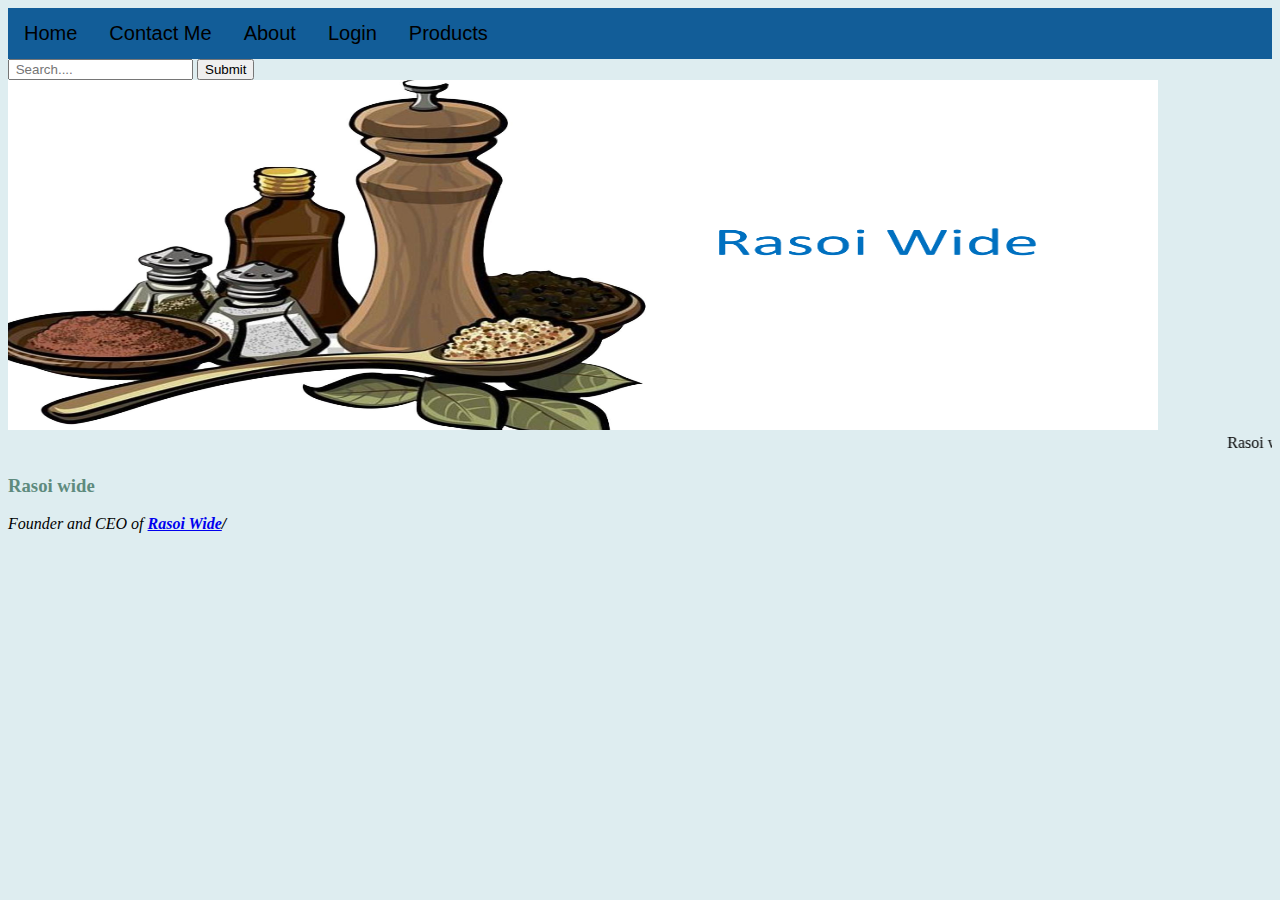
<file: index.html>
<!DOCTYPE html>
<html>
<head>
  <meta charset="utf-8">
  <title>Rasoi Wide</title>
<body style="background-color: #DEEDF0">
<link rel="stylesheet" href="css/styles.css">
<style>
.navbar {
  overflow: hidden;
  background-color: #125D98;
  font-family: Arial, Helvetica, sans-serif;
}

.navbar a {
  float: left;
  font-size: 20px;
  color: Black;
  text-align: center;
  padding: 14px 16px;
  text-decoration: none;
}

.dropdown {
  float: left;
  overflow: hidden;
}

.dropdown .dropbtn {
  cursor: pointer;
  font-size: 20px;
  border: none;
  outline: none;
  color: Black;
  padding: 14px 16px;
  background-color: inherit;
  font-family: inherit;
  margin: 0;
}

.navbar a:hover, .dropdown:hover .dropbtn, .dropbtn:focus {
  background-color: #125D98;
}

.dropdown-content {
  display: none;
  position: absolute;
  background-color: #125D98;
  min-width: 160px;
  box-shadow: 0px 8px 16px 0px rgba(0,0,0,0.2);
  z-index: 1;
}

.dropdown-content a {
  float: none;
  color: black;
  padding: 12px 16px;
  text-decoration: none;
  display: block;
  text-align: left;
}

.dropdown-content a:hover {
  background-color: #F4C7AB;
}

.show {
  display: block;
}
</style>
</head>

<body style="background-color: #DEEDF0">

<div class="navbar">
  <a href="index.html">Home</a>
  <a href="contact-me.html">Contact Me</a>
  <a href="About.html">About</a>
  <a href="Login.html">Login</a>
  <div class="dropdown">
  <button class="dropbtn" onclick="myFunction()">Products
    <i class="fa fa-caret-down"></i>
  </button>
  <div class="dropdown-content" id="myDropdown">
    <a href="All.html">All</a>
    <a href="veg.html">vegetarian</a>
    <a href="non veg.html">nonvegetraian</a>


  </div>




  </div>

</div>

<div class="topnav-right">


<div class="search-container">
  <form>
<input type="text" placeholder=" Search...." name="search">
<button type="submit">Submit</button>
</form>
    <div class="img">
      <img src="images/rasoiwide.png" alt="photo of spice" class="center"height="350"width="1150" /><marquee>Rasoi wide</marquee>
  </div>
  </div>
  <div class="main">


<h3>Rasoi wide</h3>
<p><em> Founder and CEO of <strong><a href="https://www.youtube.com/watch?v=i8Ws8l6_zLs/"><em>Rasoi Wide</em></a>/<strong></em></p>

<script>
/* When the user clicks on the button,
toggle between hiding and showing the dropdown content */
function myFunction() {
  document.getElementById("myDropdown").classList.toggle("show");
}

// Close the dropdown if the user clicks outside of it
window.onclick = function(e) {
  if (!e.target.matches('.dropbtn')) {
  var myDropdown = document.getElementById("myDropdown");
    if (myDropdown.classList.contains('show')) {
      myDropdown.classList.remove('show');
    }
  }
}
</script>
</body>
</html>
</file>
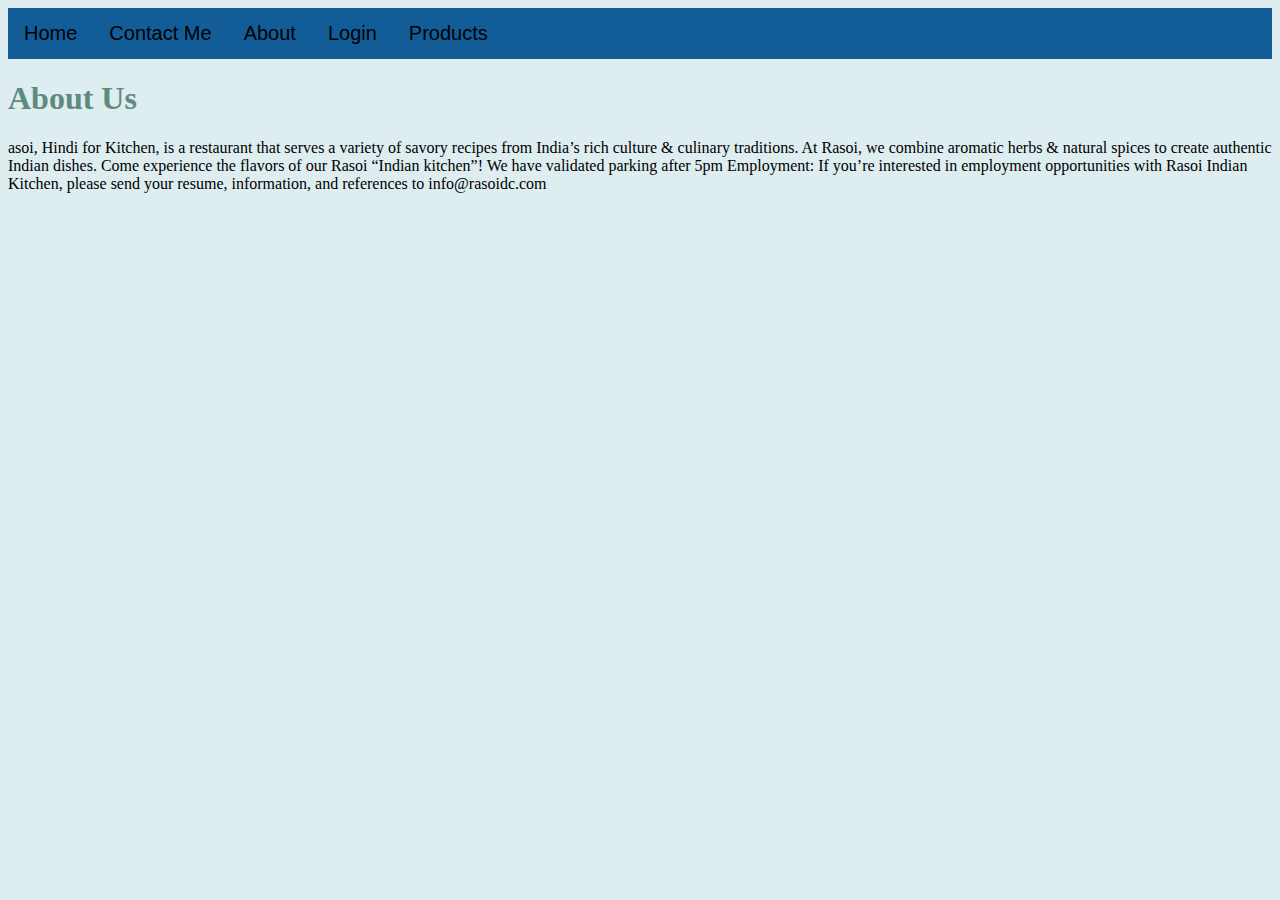
<file: About.html>
<!DOCTYPE html>
<html lang="en" dir="ltr">
  <head>
    <meta charset="utf-8">
    <title>About</title>
    <link rel="stylesheet" href="css/styles.css">

  
  <body style="background-color: #DEEDF0">
    <style>
    .navbar {
      overflow: hidden;
      background-color: #125D98;
      font-family: Arial, Helvetica, sans-serif;
    }

    .navbar a {
      float: left;
      font-size: 20px;
      color: Black;
      text-align: center;
      padding: 14px 16px;
      text-decoration: none;
    }

    .dropdown {
      float: left;
      overflow: hidden;
    }

    .dropdown .dropbtn {
      cursor: pointer;
      font-size: 20px;
      border: none;
      outline: none;
      color: Black;
      padding: 14px 16px;
      background-color: inherit;
      font-family: inherit;
      margin: 0;
    }

    .navbar a:hover, .dropdown:hover .dropbtn, .dropbtn:focus {
      background-color: #125D98;
    }

    .dropdown-content {
      display: none;
      position: absolute;
      background-color: #125D98;
      min-width: 160px;
      box-shadow: 0px 8px 16px 0px rgba(0,0,0,0.2);
      z-index: 1;
    }

    .dropdown-content a {
      float: none;
      color: black;
      padding: 12px 16px;
      text-decoration: none;
      display: block;
      text-align: left;
    }

    .dropdown-content a:hover {
      background-color: #F4C7AB;
    }

    .show {
      display: block;
    }
    </style>
    </head>

    <body style="background-color: #DEEDF0">

    <div class="navbar">
      <a href="index.html">Home</a>
      <a href="contact-me.html">Contact Me</a>
      <a href="About.html">About</a>
      <a href="Login.html">Login</a>
      <div class="dropdown">
      <button class="dropbtn" onclick="myFunction()">Products
        <i class="fa fa-caret-down"></i>
      </button>
      <div class="dropdown-content" id="myDropdown">
        <a href="All.html">All</a>
        <a href="veg.html">vegetarian</a>
        <a href="non veg.html">nonvegetraian</a>


      </div>




      </div>

    </div>
  <h1>About Us</h1>
  <p>asoi, Hindi for Kitchen, is a restaurant that serves a variety of savory recipes from India’s rich culture & culinary traditions. At Rasoi, we combine aromatic herbs & natural spices to create authentic Indian dishes. Come experience the flavors of our Rasoi “Indian kitchen”! We have validated parking after 5pm

Employment:
If you’re interested in employment opportunities with Rasoi Indian Kitchen, please send your resume, information, and references to info@rasoidc.com</p>



  </body>
</html>
</file>
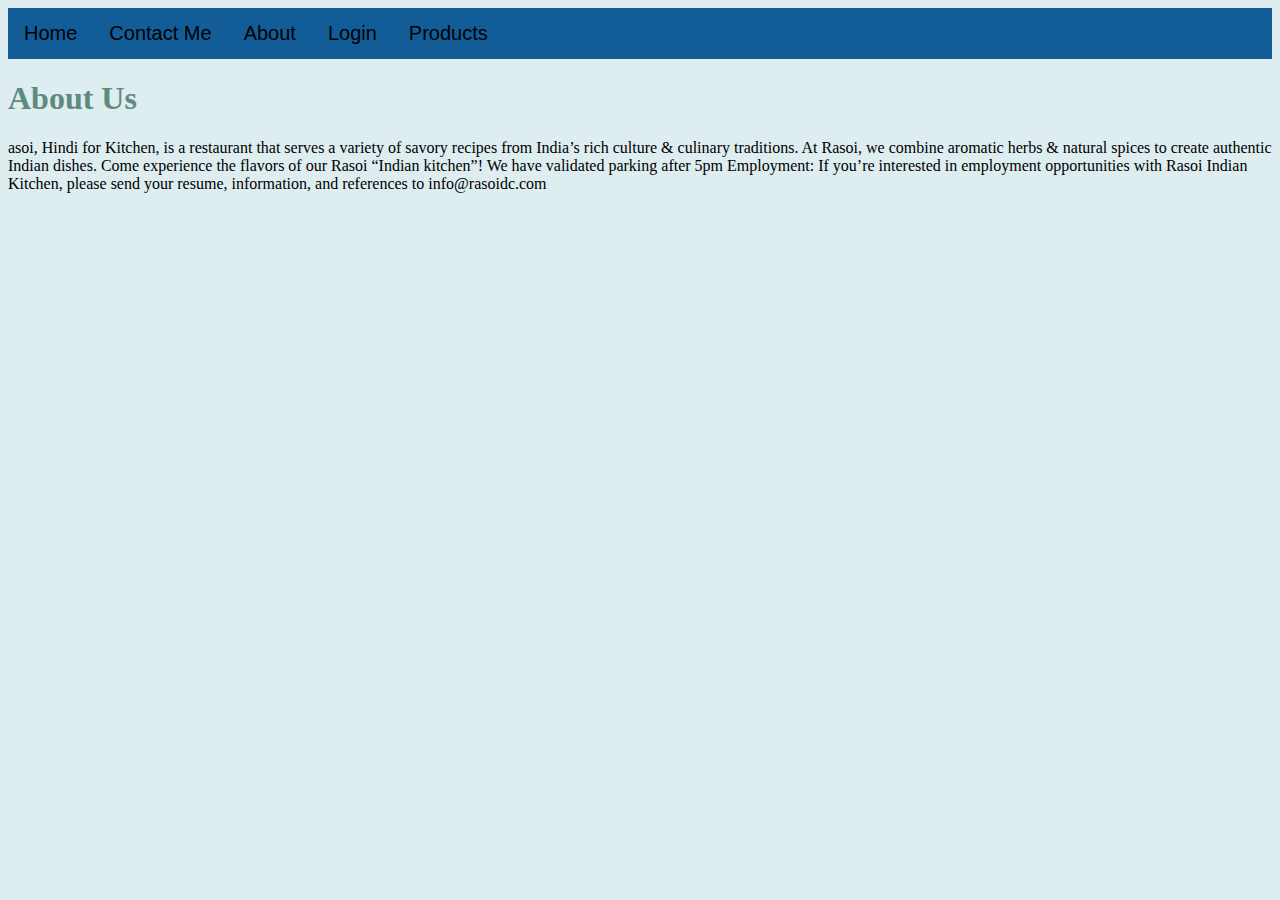
<file: All.html>
<!DOCTYPE html>
<html lang="en" dir="ltr">
  <head>
    <meta charset="utf-8">
    <title>All</title>
  <link rel="stylesheet" href="css/styles.css">
  <body style="background-color: #DEEDF0">
    <style>
    .navbar {
      overflow: hidden;
      background-color: #125D98;
      font-family: Arial, Helvetica, sans-serif;
    }

    .navbar a {
      float: left;
      font-size: 20px;
      color: Black;
      text-align: center;
      padding: 14px 16px;
      text-decoration: none;
    }

    .dropdown {
      float: left;
      overflow: hidden;
    }

    .dropdown .dropbtn {
      cursor: pointer;
      font-size: 20px;
      border: none;
      outline: none;
      color: Black;
      padding: 14px 16px;
      background-color: inherit;
      font-family: inherit;
      margin: 0;
    }

    .navbar a:hover, .dropdown:hover .dropbtn, .dropbtn:focus {
      background-color: #125D98;
    }

    .dropdown-content {
      display: none;
      position: absolute;
      background-color: #125D98;
      min-width: 160px;
      box-shadow: 0px 8px 16px 0px rgba(0,0,0,0.2);
      z-index: 1;
    }

    .dropdown-content a {
      float: none;
      color: black;
      padding: 12px 16px;
      text-decoration: none;
      display: block;
      text-align: left;
    }

    .dropdown-content a:hover {
      background-color: #F4C7AB;
    }

    .show {
      display: block;
    }
    </style>
    </head>

    <body style="background-color: #DEEDF0">

    <div class="navbar">
      <a href="index.html">Home</a>
      <a href="contact-me.html">Contact Me</a>
      <a href="About.html">About</a>
      <a href="Login.html">Login</a>
      <div class="dropdown">
      <button class="dropbtn" onclick="myFunction()">Products
        <i class="fa fa-caret-down"></i>
      </button>
      <div class="dropdown-content" id="myDropdown">
        <a href="All.html">All</a>
        <a href="veg.html">vegetarian</a>
        <a href="non veg.html">nonvegetraian</a>


      </div>




      </div>

    </div>
    <title>About</title>
    <link rel="stylesheet" href="css/styles.css">

    </head>
    <body style="background-color: #DEEDF0">

    <h1>About Us</h1>
    <p>asoi, Hindi for Kitchen, is a restaurant that serves a variety of savory recipes from India’s rich culture & culinary traditions. At Rasoi, we combine aromatic herbs & natural spices to create authentic Indian dishes. Come experience the flavors of our Rasoi “Indian kitchen”! We have validated parking after 5pm

    Employment:
    If you’re interested in employment opportunities with Rasoi Indian Kitchen, please send your resume, information, and references to info@rasoidc.com</p>


  </body>
  </html>
</file>
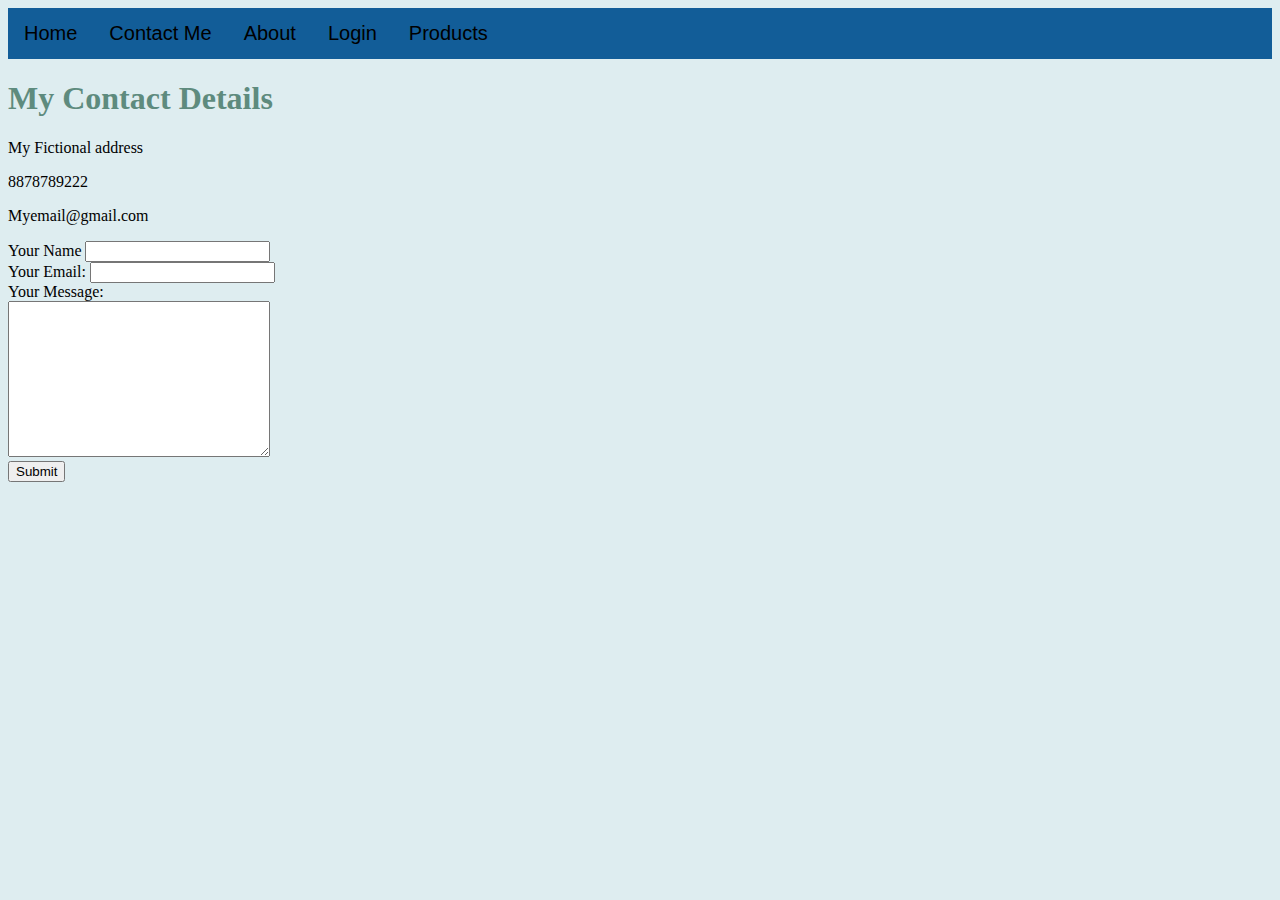
<file: contact-me.html>
<!DOCTYPE html>
<html lang="en" dir="ltr">
  <head>
    <meta charset="utf-8">
    <title>Contact Me</title>
    <link rel="stylesheet" href="css/styles.css">

  
  <body style="background-color: #DEEDF0">
    <style>
    .navbar {
      overflow: hidden;
      background-color: #125D98;
      font-family: Arial, Helvetica, sans-serif;
    }

    .navbar a {
      float: left;
      font-size: 20px;
      color: Black;
      text-align: center;
      padding: 14px 16px;
      text-decoration: none;
    }

    .dropdown {
      float: left;
      overflow: hidden;
    }

    .dropdown .dropbtn {
      cursor: pointer;
      font-size: 20px;
      border: none;
      outline: none;
      color: Black;
      padding: 14px 16px;
      background-color: inherit;
      font-family: inherit;
      margin: 0;
    }

    .navbar a:hover, .dropdown:hover .dropbtn, .dropbtn:focus {
      background-color: #125D98;
    }

    .dropdown-content {
      display: none;
      position: absolute;
      background-color: #125D98;
      min-width: 160px;
      box-shadow: 0px 8px 16px 0px rgba(0,0,0,0.2);
      z-index: 1;
    }

    .dropdown-content a {
      float: none;
      color: black;
      padding: 12px 16px;
      text-decoration: none;
      display: block;
      text-align: left;
    }

    .dropdown-content a:hover {
      background-color: #F4C7AB;
    }

    .show {
      display: block;
    }
    </style>
    </head>

    <body style="background-color: #DEEDF0">

    <div class="navbar">
      <a href="index.html">Home</a>
      <a href="contact-me.html">Contact Me</a>
      <a href="About.html">About</a>
      <a href="Login.html">Login</a>
      <div class="dropdown">
      <button class="dropbtn" onclick="myFunction()">Products
        <i class="fa fa-caret-down"></i>
      </button>
      <div class="dropdown-content" id="myDropdown">
        <a href="All.html">All</a>
        <a href="veg.html">vegetarian</a>
        <a href="non veg.html">nonvegetraian</a>


      </div>




      </div>

    </div>
  <h1>My Contact Details</h1>
  <p>My Fictional address</p>
  <p>8878789222</p>
  <p>Myemail@gmail.com</p>

  <form  action="mailto:info@londonrasoiwide.com" method="post" enctype="text/plain">
    <label>Your Name</label>
    <input type="text" name="Your Name" value=""><br>
    <label>Your Email:</label>
    <input type="email" name="Your Email" value=""><br>
    <label>Your Message:</label><br>
    <textarea name="Yourmessage" rows="10" cols="30"></textarea><br>
    <input type="Submit" name="" >
  </form>
  </body>
</html>
</file>
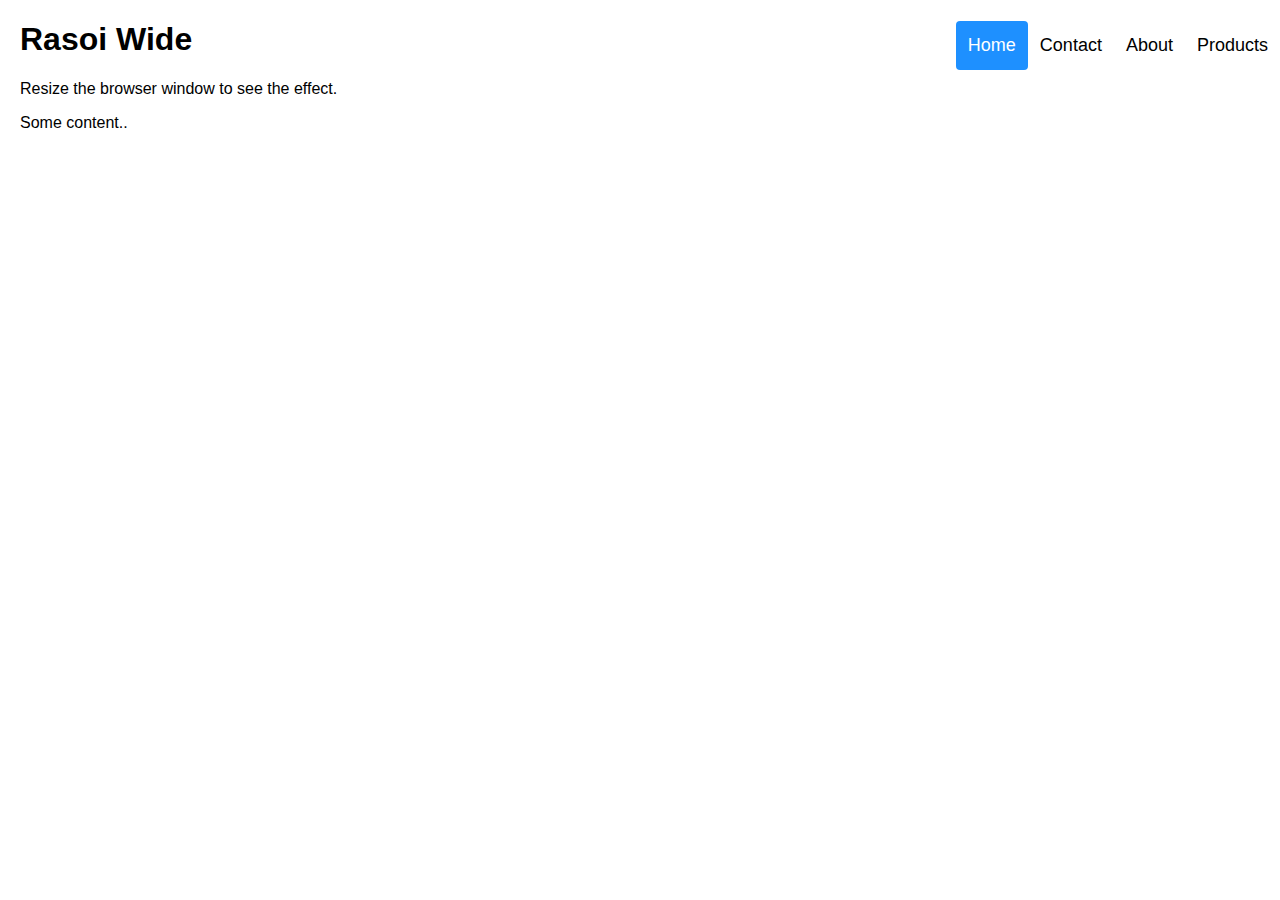
<file: home.html>
<!DOCTYPE html>
<html>
<head>
<meta name="viewport" content="width=device-width, initial-scale=1">
<style>
* {box-sizing: border-box;}


body {
  margin: 0;
  font-family: Arial, Helvetica, sans-serif;
}
<body style="background-color: #DEEDF0">
.header {
  overflow: hidden;
  background-color: #f1f1f1;
  padding: 20px 10px;
}

.header a {
  float: left;
  color: black;
  text-align: center;
  padding: 12px;
  text-decoration: none;
  font-size: 18px;
  line-height: 25px;
  border-radius: 4px;
}

.header a.logo {
  font-size: 25px;
  font-weight: bold;
}

.header a:hover {
  background-color: #ddd;
  color: black;
}

.header a.active {
  background-color: dodgerblue;
  color: white;
}

.header-right {
  float: right;
}

@media screen and (max-width: 500px) {
  .header a {
    float: none;
    display: block;
    text-align: left;
  }

  .header-right {
    float: none;
  }
}
</style>
</head>
<body>

<div class="header">


  <div class="header-right">
    <a class="active" href="index1.html">Home</a>
    <a href="contact-me.html">Contact</a>
    <a href="About.html">About</a>
    <a href="Products.html">Products</a>

  </div>
</div>


<div style="padding-left:20px">
  <h1>Rasoi Wide</h1>
  <p>Resize the browser window to see the effect.</p>
  <p>Some content..</p>
</div>

</body>
</html>
</file>
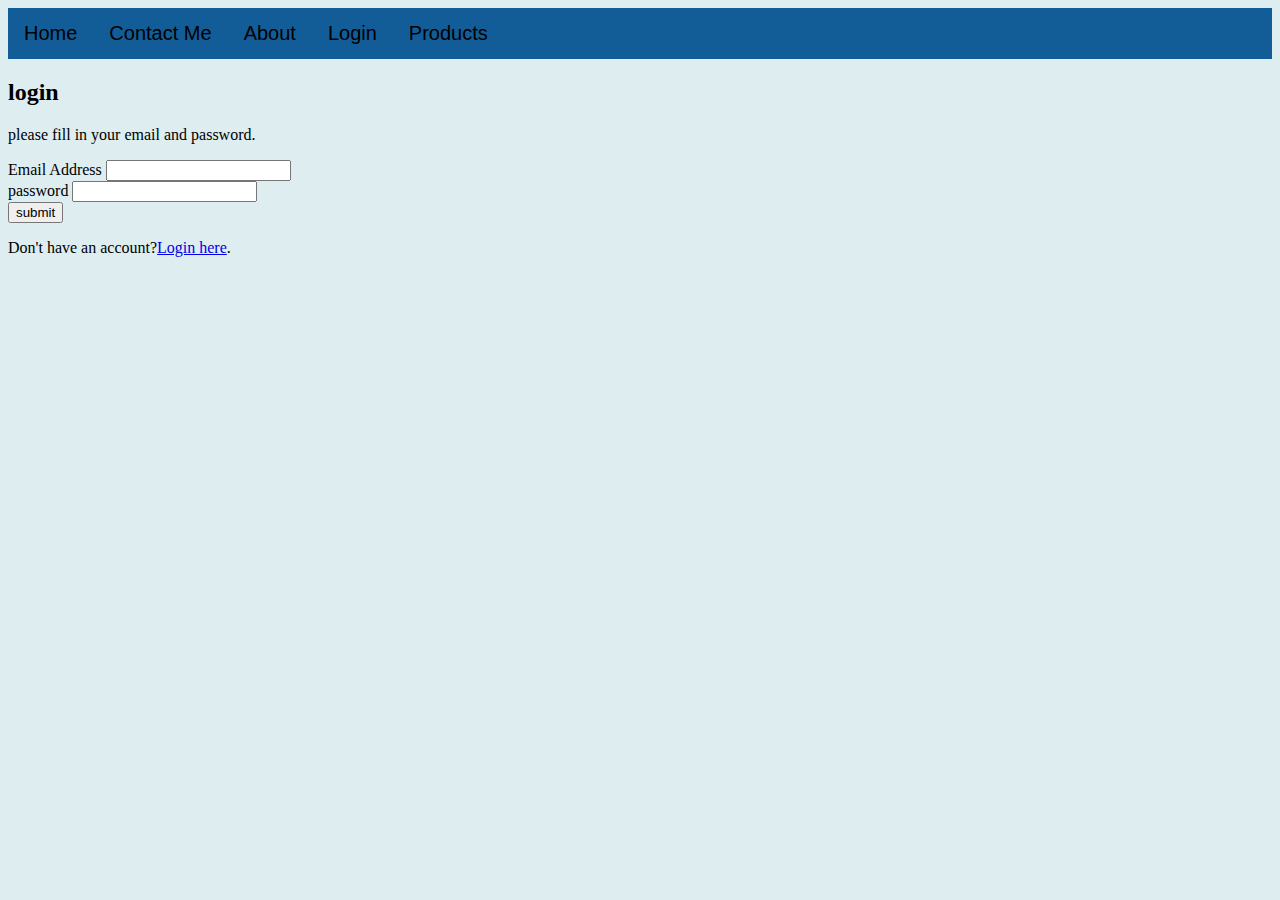
<file: Login.html>
<!DOCTYPE html>
<html lang="en" dir="ltr">
  <head>
    <meta charset="utf-8">

    <title>login</title>
<link rel="stylesheet" href="css/styles.css">

<body style="background-color: #DEEDF0">
  <style>
  .navbar {
    overflow: hidden;
    background-color: #125D98;
    font-family: Arial, Helvetica, sans-serif;
  }

  .navbar a {
    float: left;
    font-size: 20px;
    color: Black;
    text-align: center;
    padding: 14px 16px;
    text-decoration: none;
  }

  .dropdown {
    float: left;
    overflow: hidden;
  }

  .dropdown .dropbtn {
    cursor: pointer;
    font-size: 20px;
    border: none;
    outline: none;
    color: Black;
    padding: 14px 16px;
    background-color: inherit;
    font-family: inherit;
    margin: 0;
  }

  .navbar a:hover, .dropdown:hover .dropbtn, .dropbtn:focus {
    background-color: #125D98;
  }

  .dropdown-content {
    display: none;
    position: absolute;
    background-color: #125D98;
    min-width: 160px;
    box-shadow: 0px 8px 16px 0px rgba(0,0,0,0.2);
    z-index: 1;
  }

  .dropdown-content a {
    float: none;
    color: black;
    padding: 12px 16px;
    text-decoration: none;
    display: block;
    text-align: left;
  }

  .dropdown-content a:hover {
    background-color: #F4C7AB;
  }

  .show {
    display: block;
  }
  </style>


  </head>

  <body style="background-color: #DEEDF0">

  <div class="navbar">
    <a href="index.html">Home</a>
    <a href="contact-me.html">Contact Me</a>
    <a href="About.html">About</a>
    <a href="Login.html">Login</a>
    <div class="dropdown">
    <button class="dropbtn" onclick="myFunction()">Products
      <i class="fa fa-caret-down"></i>
    </button>
    <div class="dropdown-content" id="myDropdown">
      <a href="All.html">All</a>
      <a href="veg.html">vegetarian</a>
      <a href="non veg.html">nonvegetraian</a>


    </div>




    </div>

  </div>
<div class="container">
  <div class="row">
    <div class="col-md-12">

      <h2>login</h2>

      <p>please fill in your email and password.</p>
      <form class="" method="post">
        <div class="form-group">
          <label>Email Address</label>
          <input type="email" name="email" class="form-control" required/>


        </div>
        <div class="form-group">
          <label>password</label>
          <input type="password" name="password" class="form-control" required/>

        </div>
        <div class="form-group">
        <input type="submit" name="submit" class="btn btn-primary" value="submit">

        </div>
        <p>Don't have an account?<a href="login.html">Login here</a>.</p>

      </form>
    </div>

  </div>

</div>
</body>
</html>
</file>
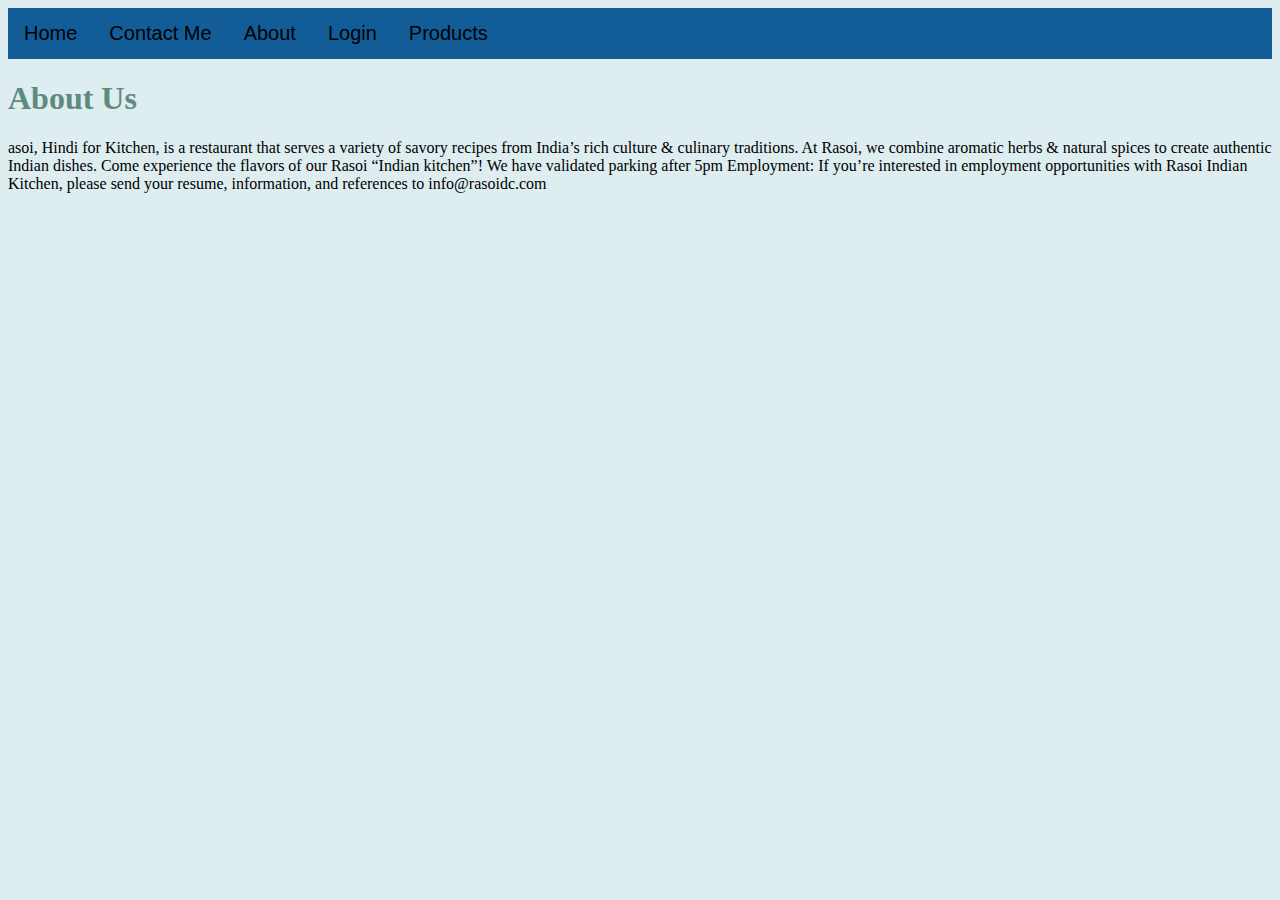
<file: non veg.html>
<!DOCTYPE html>
<html lang="en" dir="ltr">
  <head>
    <meta charset="utf-8">
    <title>non vegetarian</title>
    <link rel="stylesheet" href="css/styles.css">

  
  <body style="background-color: #DEEDF0">
    <style>
    .navbar {
      overflow: hidden;
      background-color: #125D98;
      font-family: Arial, Helvetica, sans-serif;
    }

    .navbar a {
      float: left;
      font-size: 20px;
      color: Black;
      text-align: center;
      padding: 14px 16px;
      text-decoration: none;
    }

    .dropdown {
      float: left;
      overflow: hidden;
    }

    .dropdown .dropbtn {
      cursor: pointer;
      font-size: 20px;
      border: none;
      outline: none;
      color: Black;
      padding: 14px 16px;
      background-color: inherit;
      font-family: inherit;
      margin: 0;
    }

    .navbar a:hover, .dropdown:hover .dropbtn, .dropbtn:focus {
      background-color: #125D98;
    }

    .dropdown-content {
      display: none;
      position: absolute;
      background-color: #125D98;
      min-width: 160px;
      box-shadow: 0px 8px 16px 0px rgba(0,0,0,0.2);
      z-index: 1;
    }

    .dropdown-content a {
      float: none;
      color: black;
      padding: 12px 16px;
      text-decoration: none;
      display: block;
      text-align: left;
    }

    .dropdown-content a:hover {
      background-color: #F4C7AB;
    }

    .show {
      display: block;
    }
    </style>
    </head>

    <body style="background-color: #DEEDF0">

    <div class="navbar">
      <a href="index.html">Home</a>
      <a href="contact-me.html">Contact Me</a>
      <a href="About.html">About</a>
      <a href="Login.html">Login</a>
      <div class="dropdown">
      <button class="dropbtn" onclick="myFunction()">Products
        <i class="fa fa-caret-down"></i>
      </button>
      <div class="dropdown-content" id="myDropdown">
        <a href="All.html">All</a>
        <a href="veg.html">vegetarian</a>
        <a href="non veg.html">nonvegetraian</a>


      </div>




      </div>

    </div>
  <h1>About Us</h1>
  <p>asoi, Hindi for Kitchen, is a restaurant that serves a variety of savory recipes from India’s rich culture & culinary traditions. At Rasoi, we combine aromatic herbs & natural spices to create authentic Indian dishes. Come experience the flavors of our Rasoi “Indian kitchen”! We have validated parking after 5pm

Employment:
If you’re interested in employment opportunities with Rasoi Indian Kitchen, please send your resume, information, and references to info@rasoidc.com</p>



  </body>
</html>
</file>
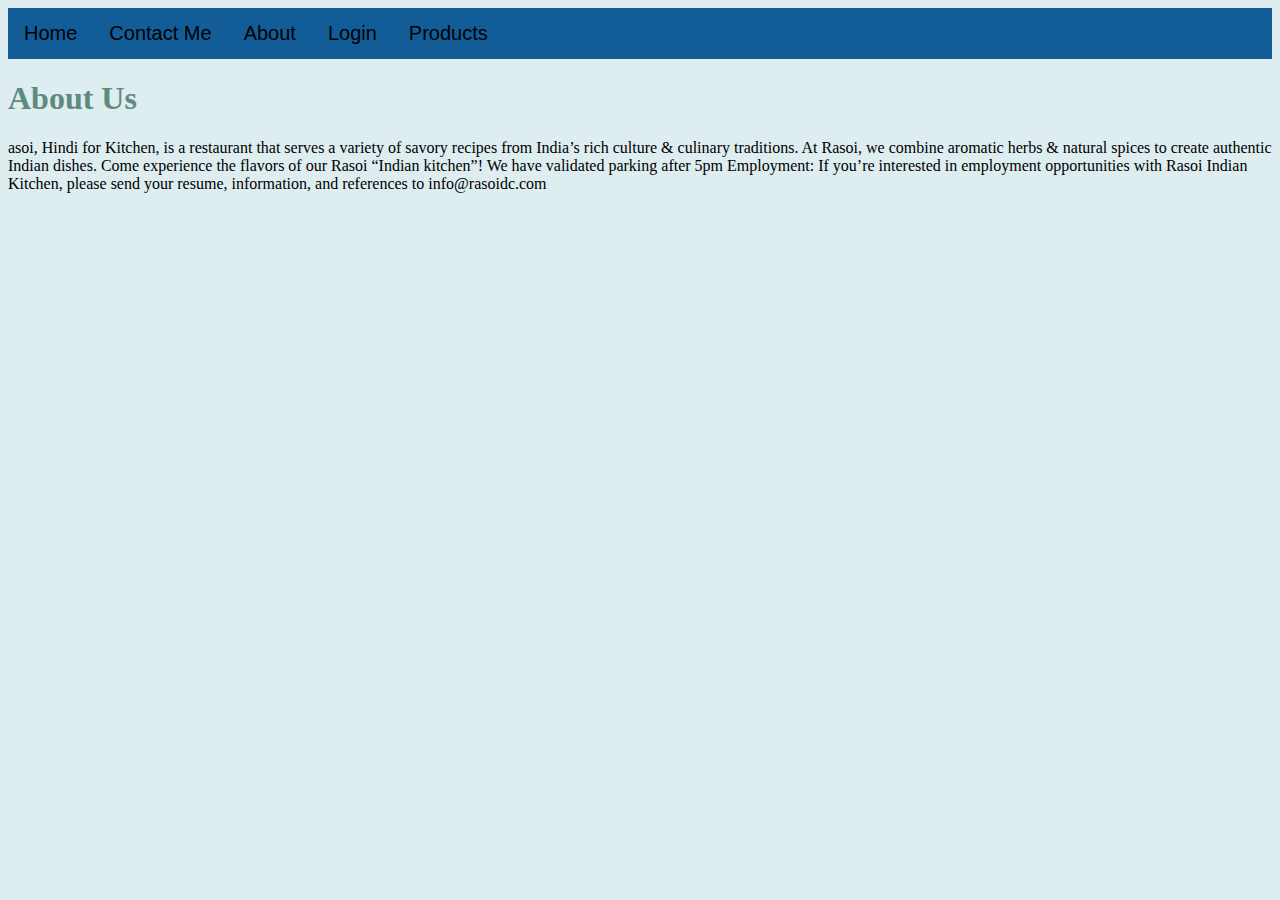
<file: products.html>
<!DOCTYPE html>
<html lang="en" dir="ltr">
  <head>
    <meta charset="utf-8">
    <title>Products</title>
    <link rel="stylesheet" href="css/styles.css">


<body style="background-color: #DEEDF0">
  <style>
  .navbar {
    overflow: hidden;
    background-color: #125D98;
    font-family: Arial, Helvetica, sans-serif;
  }

  .navbar a {
    float: left;
    font-size: 20px;
    color: Black;
    text-align: center;
    padding: 14px 16px;
    text-decoration: none;
  }

  .dropdown {
    float: left;
    overflow: hidden;
  }

  .dropdown .dropbtn {
    cursor: pointer;
    font-size: 20px;
    border: none;
    outline: none;
    color: Black;
    padding: 14px 16px;
    background-color: inherit;
    font-family: inherit;
    margin: 0;
  }

  .navbar a:hover, .dropdown:hover .dropbtn, .dropbtn:focus {
    background-color: #125D98;
  }

  .dropdown-content {
    display: none;
    position: absolute;
    background-color: #125D98;
    min-width: 160px;
    box-shadow: 0px 8px 16px 0px rgba(0,0,0,0.2);
    z-index: 1;
  }

  .dropdown-content a {
    float: none;
    color: black;
    padding: 12px 16px;
    text-decoration: none;
    display: block;
    text-align: left;
  }

  .dropdown-content a:hover {
    background-color: #F4C7AB;
  }

  .show {
    display: block;
  }
  </style>
  </head>

  <body style="background-color: #DEEDF0">

  <div class="navbar">
    <a href="index.html">Home</a>
    <a href="contact-me.html">Contact Me</a>
    <a href="About.html">About</a>
    <a href="Login.html">Login</a>
    <div class="dropdown">
    <button class="dropbtn" onclick="myFunction()">Products
      <i class="fa fa-caret-down"></i>
    </button>
    <div class="dropdown-content" id="myDropdown">
      <a href="All.html">All</a>
      <a href="veg.html">vegetarian</a>
      <a href="non veg.html">nonvegetraian</a>


    </div>




    </div>

  </div>
  <h1>About Us</h1>
  <p>asoi, Hindi for Kitchen, is a restaurant that serves a variety of savory recipes from India’s rich culture & culinary traditions. At Rasoi, we combine aromatic herbs & natural spices to create authentic Indian dishes. Come experience the flavors of our Rasoi “Indian kitchen”! We have validated parking after 5pm

Employment:
If you’re interested in employment opportunities with Rasoi Indian Kitchen, please send your resume, information, and references to info@rasoidc.com</p>



  </body>
</html>
</file>
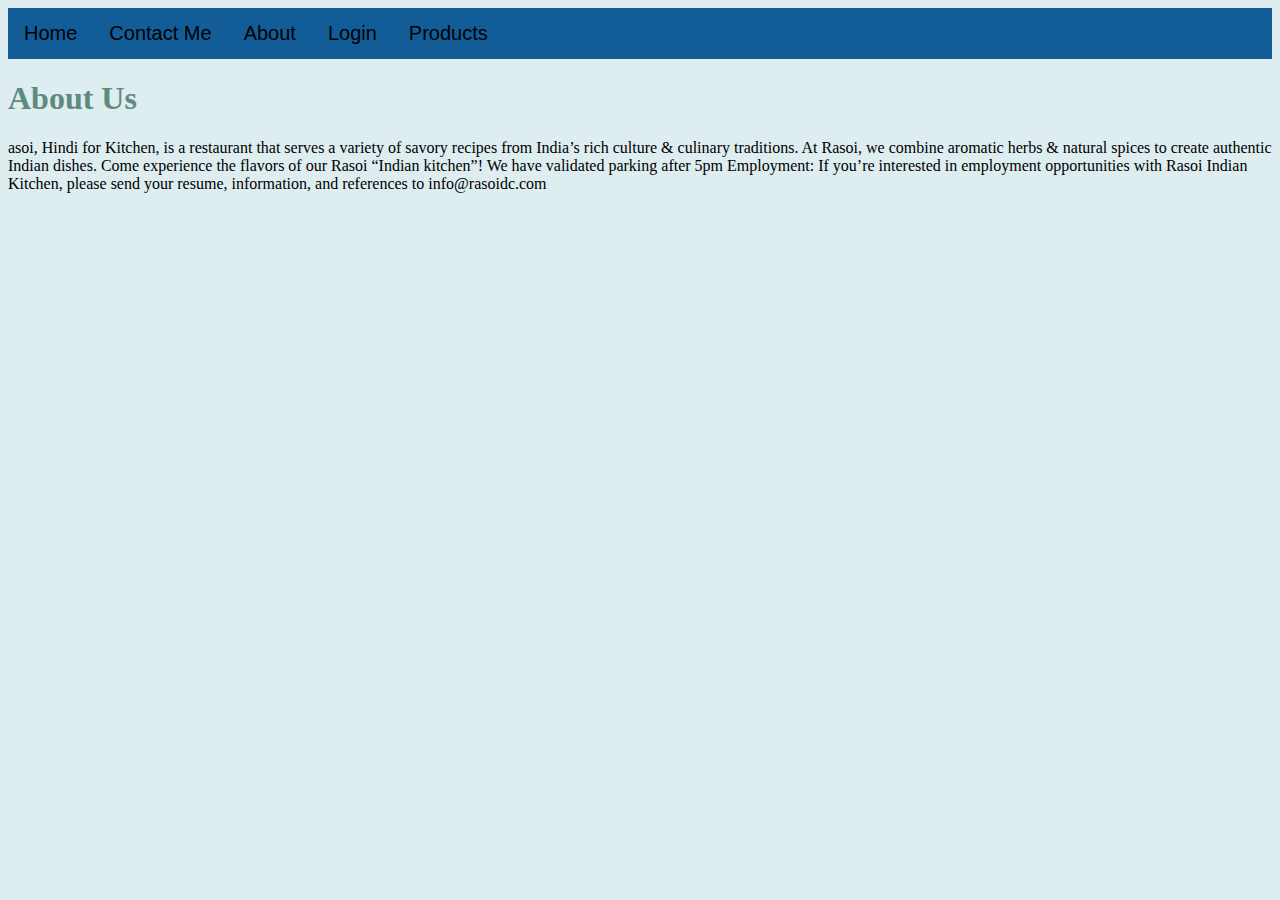
<file: veg.html>
<!DOCTYPE html>
<html lang="en" dir="ltr">
  <head>
    <meta charset="utf-8">
    <title>vegetarian</title>
    <link rel="stylesheet" href="css/styles.css">

  
  <body style="background-color: #DEEDF0">
    <style>
    .navbar {
      overflow: hidden;
      background-color: #125D98;
      font-family: Arial, Helvetica, sans-serif;
    }

    .navbar a {
      float: left;
      font-size: 20px;
      color: Black;
      text-align: center;
      padding: 14px 16px;
      text-decoration: none;
    }

    .dropdown {
      float: left;
      overflow: hidden;
    }

    .dropdown .dropbtn {
      cursor: pointer;
      font-size: 20px;
      border: none;
      outline: none;
      color: Black;
      padding: 14px 16px;
      background-color: inherit;
      font-family: inherit;
      margin: 0;
    }

    .navbar a:hover, .dropdown:hover .dropbtn, .dropbtn:focus {
      background-color: #125D98;
    }

    .dropdown-content {
      display: none;
      position: absolute;
      background-color: #125D98;
      min-width: 160px;
      box-shadow: 0px 8px 16px 0px rgba(0,0,0,0.2);
      z-index: 1;
    }

    .dropdown-content a {
      float: none;
      color: black;
      padding: 12px 16px;
      text-decoration: none;
      display: block;
      text-align: left;
    }

    .dropdown-content a:hover {
      background-color: #F4C7AB;
    }

    .show {
      display: block;
    }
    </style>
    </head>

    <body style="background-color: #DEEDF0">

    <div class="navbar">
      <a href="index.html">Home</a>
      <a href="contact-me.html">Contact Me</a>
      <a href="About.html">About</a>
      <a href="Login.html">Login</a>
      <div class="dropdown">
      <button class="dropbtn" onclick="myFunction()">Products
        <i class="fa fa-caret-down"></i>
      </button>
      <div class="dropdown-content" id="myDropdown">
        <a href="All.html">All</a>
        <a href="veg.html">vegetarian</a>
        <a href="non veg.html">nonvegetraian</a>


      </div>




      </div>

    </div>
  <h1>About Us</h1>
  <p>asoi, Hindi for Kitchen, is a restaurant that serves a variety of savory recipes from India’s rich culture & culinary traditions. At Rasoi, we combine aromatic herbs & natural spices to create authentic Indian dishes. Come experience the flavors of our Rasoi “Indian kitchen”! We have validated parking after 5pm

Employment:
If you’re interested in employment opportunities with Rasoi Indian Kitchen, please send your resume, information, and references to info@rasoidc.com</p>



  </body>
</html>
</file>
<file: css/styles.css>
body
{
  background-color: #DEEDF0;
}

h1{
  color: #5E8B7E;
}
h3{
  color: #5E8B7E;
}

hr
{

  border-style: none;
  border-top-style: dotted;
  border-color: grey;
  border-width: 20px;
  width: 5%;

}
</file>
